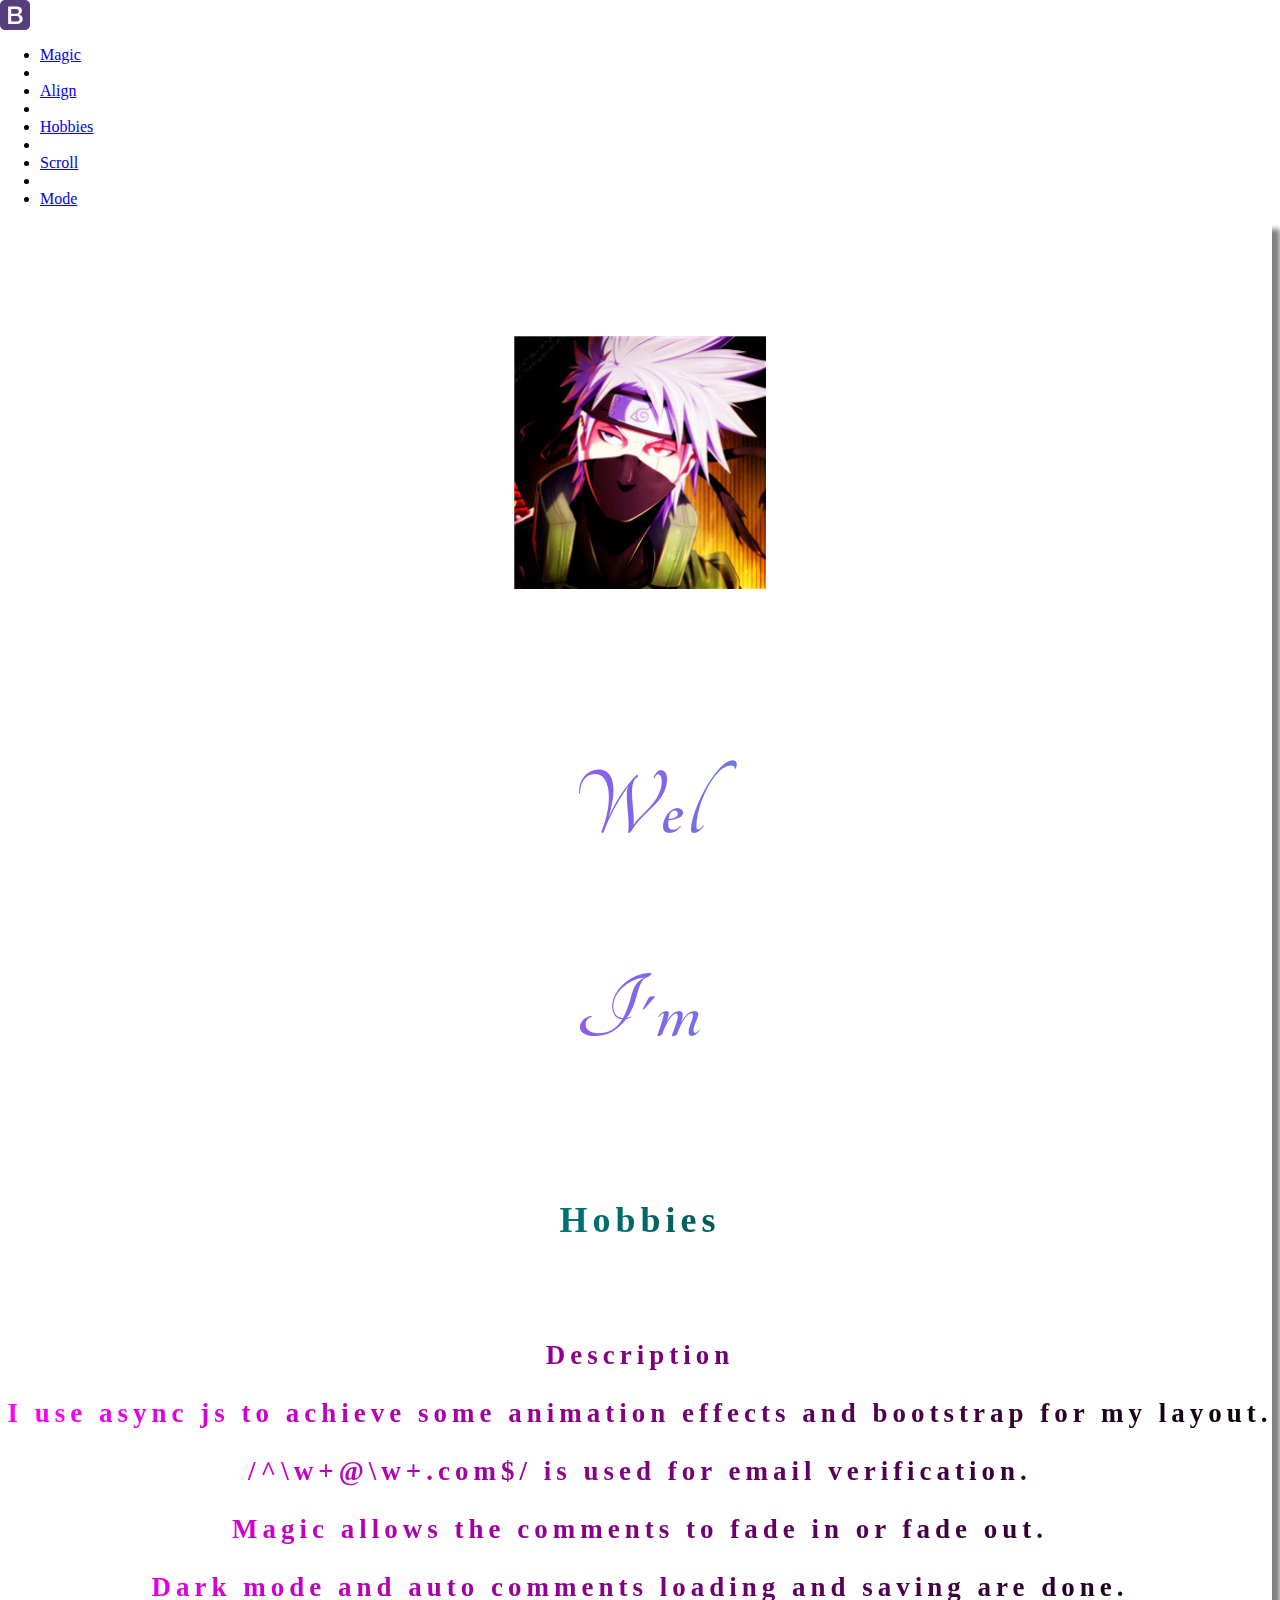
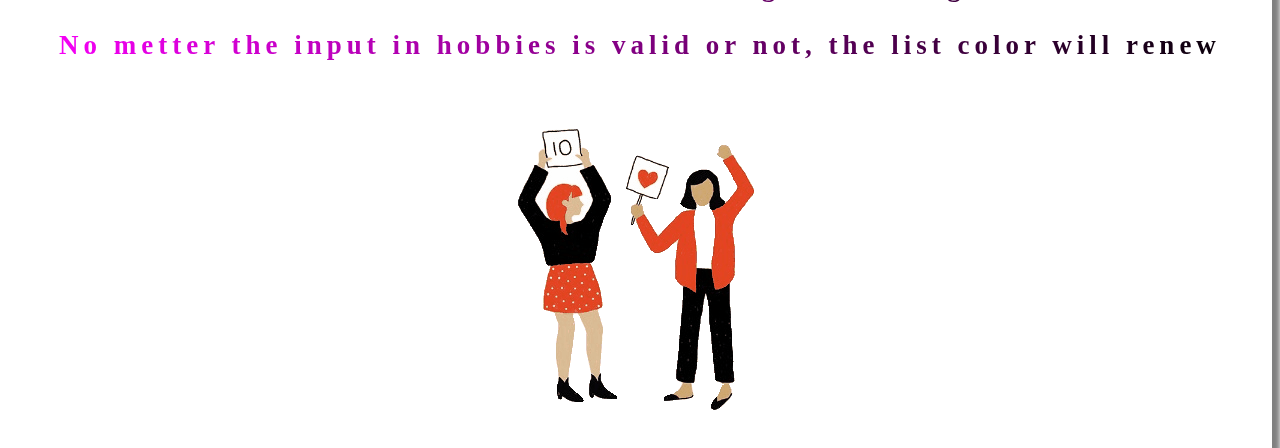
<file: index.html>
<html>
<html lang="en">

<head>
    <meta charset="UTF-8">
    <meta http-equiv="X-UA-Compatible">
    <meta name="viewport" content="width=device-width, initial-scale=1.0">
    <link href="https://cdn.jsdelivr.net/npm/bootstrap@5.1.3/dist/css/bootstrap.min.css" rel="stylesheet"
        integrity="sha384-1BmE4kWBq78iYhFldvKuhfTAU6auU8tT94WrHftjDbrCEXSU1oBoqyl2QvZ6jIW3" crossorigin="anonymous">
    <link rel="stylesheet"
        href="https://fonts.googleapis.com/css?family=Tangerine|Permanent+Marker&effect=fire-animation">
    <link href="./2720assign1.css" rel="stylesheet">
    <title>Self introduction</title>
    <link rel="icon" type="image/x-icon" href="./icon.jpg">
</head>

<body id="body">
    <div class="sticky-top">
        <nav class="navbar navbar-expand-sm navbar-dark bg-dark">
            <a class="navbar-brand" href="#">
                <img src="./bootstrap-solid.svg" width="30" height="30" alt="">
            </a>
            <div class="collapse navbar-collapse evenspacing" id="navbarNav">
                <ul class="navbar-nav ">
                    <li class="nav-item active ">
                        <a class="nav-link" href="#comments" id="magic">Magic</a>
                    </li>
                    <li class="nav-item active ">
                        <a class="nav-link"> &emsp;&emsp;&emsp;&emsp;&emsp;&emsp;</a>
                    </li>
                    <li class="nav-item active">
                        <a class="nav-link" href="#hobbies" onclick="aligncontrol()">Align</a>
                    </li>
                    <li class="nav-item active ">
                        <a class="nav-link"> &emsp;&emsp;&emsp;&emsp;&emsp;&emsp;</a>
                    </li>
                    <li class="nav-item active Hobbies">
                        <a class="nav-link" href="#hobbies" onclick="addelement()">Hobbies </a>
                    </li>
                    <li class="nav-item active ">
                        <a class="nav-link"> &emsp;&emsp;&emsp;&emsp;&emsp;&emsp;</a>
                    </li>
                    <li class="nav-item active">
                        <a class="nav-link" href="#" onclick="scrollcontrol()">Scroll </a>
                    </li>
                    <li class="nav-item active ">
                        <a class="nav-link"> &emsp;&emsp;&emsp;&emsp;&emsp;&emsp;</a>
                    </li>
                    <li class="nav-item active">
                        <a class="nav-link" href="#" onclick="switchmode()">Mode </a>
                    </li>
                </ul>
            </div>
        </nav>
        <div class="progress" style="display: none;">
            <div class="progress-bar progress-bar-striped progress-bar-animated" role="progressbar" aria-valuenow="0"
                aria-valuemin="0" aria-valuemax="100"></div>
        </div>
    </div>
    <div class="container-fluid modifycontainer">
        <div class="rounded">
            <header>
                <div class="row">
                    <div class="col-4 needfadein">
                        <table class="table">
                            <thead>
                                <th>
                                    Course Code
                                </th>
                                <th>
                                    Title
                                </th>
                            </thead>
                            <tbody>
                                <tr>
                                    <td>
                                        CSCI2720
                                    </td>
                                    <td>
                                        ........
                                    </td>
                                </tr>
                                <tr>
                                    <td>
                                        CSCI2720
                                    </td>
                                    <td>
                                        ........
                                    </td>
                                </tr>
                                <tr>
                                    <td>
                                        CSCI2720
                                    </td>
                                    <td>
                                        ........
                                    </td>
                                </tr>
                                <tr>
                                    <td>
                                        CSCI2720
                                    </td>
                                    <td>
                                        ........
                                    </td>
                                </tr>
                            </tbody>
                        </table>

                    </div>
                    <div class="col-4">
                        <img src="./icon.jpg" class="rounded-circle mx-auto d-block homeimg" alt="naruto">
                    </div>
                    <div class="col-4 needfadein">
                        <p class="goodfont">About me</p>
                        <p class="goodfont">The roses in her hand, the flavor in mine.</p>
                    </div>
                </div>
            </header>
            <div class="row" id="hobbies">
                <pre class="hiddentext">Welcome to Brian's webpage</pre>
                <pre class="hiddentext">I'm a Computer Engineering student</pre>
                <p class="fw-bolder text-center showtext goodfont"></p>
                <p class="fw-bolder text-center showtext goodfont"></p>
            </div>
            <div class="row">
                <div class="col-5 goodfont pre-scrollable" style=" overflow: hidden;  
                     background:linear-gradient(to right, DarkTurquoise,black);
                     background-clip: text; 
  -webkit-background-clip: text;
  color: transparent;
                     ">
                    <section>
                        <P><strong>Hobbies</strong></P>
                    </section>
                    <ul class=" list-group mh-25" style="max-height:60%; overflow-y:scroll;">
                    </ul>
                </div>
                <div class="col-7 goodfont" style="overflow: hidden;  
                background:linear-gradient(to right, Magenta,black);
                background-clip: text; 
-webkit-background-clip: text;
color: transparent;">
                    <section>
                        <p><strong>Description</strong></p>
                    </section>
                    <p>I use async js to achieve some animation effects and bootstrap for my layout.</p>
                    <p>/^\w+@\w+.com$/ is used for email verification.</p>
                    <p>Magic allows the comments to fade in or fade out.</p>
                    <p>Dark mode and auto comments loading and saving are done.</p>
                    <p>No metter the input in hobbies is valid or not, the list color will renew</p>
                    <img src="./description-unscreen.gif" class="float-end w-25" alt="add oil">
                </div>
            </div>
            <div class="row text-start" id="importantcontent" style="display: none;">
                <div id="comments" class="goodfont" style="display:block;">
                    <div id="c1001" class="d-flex">
                        <!-- flex layout -->
                        <div class="flex-shrink-0">
                            <!-- disallow div to shrink when page gets smaller -->
                            <svg height="100" width="100">
                                <circle cx="50" cy="50" r="40" fill="green">
                                </circle>
                            </svg>
                        </div>
                        <div class="flex-grow-1">
                            <!-- allow div to grow and take up all space -->
                            <h3>chuckjee@cse.cuhk.edu.hk</h3>
                            <p>This lab is so fun! Let's explore further with Bootstrap and JS fetch.</p>
                        </div>
                    </div>
                </div>
                <hr>
                <h5><strong>Add your comment:</strong></h5>
                <form style="font-weight: bolder;">
                    <div class="mb-3">
                        <label for="new-email" class="form-label">Email address</label>
                        <input type="email" class="form-control" id="new-email" placeholder="name@example.com" required>
                    </div>
                    <div class="mb-3">
                        <label for="new-comment" class="form-label">Comment</label>
                        <textarea class="form-control" id="new-comment" rows="3" required></textarea>
                    </div>
                    <div class="form-check">
                        <input class="form-check-input" type="radio" name="new-color" id="new-color-red" value="red">
                        <label class="form-check-label" for="new-color-red">Red</label>
                    </div>
                    <div class="form-check">
                        <input class="form-check-input" type="radio" name="new-color" id="new-color-blue" value="blue">
                        <label class="form-check-label" for="new-color-blue">Blue</label>
                    </div>
                    <div class="form-check">
                        <input class="form-check-input" type="radio" name="new-color" id="new-color-green"
                            value="green">
                        <label class="form-check-label" for="new-color-green">Green</label>
                    </div>
                    <button type="button" class="btn btn-primary" onclick="processform()">Add comment</button>
                </form>
            </div>
        </div>
    </div>
</body>
<script type="text/javascript" src="./2720assign1.js"></script>

</html>
</file>
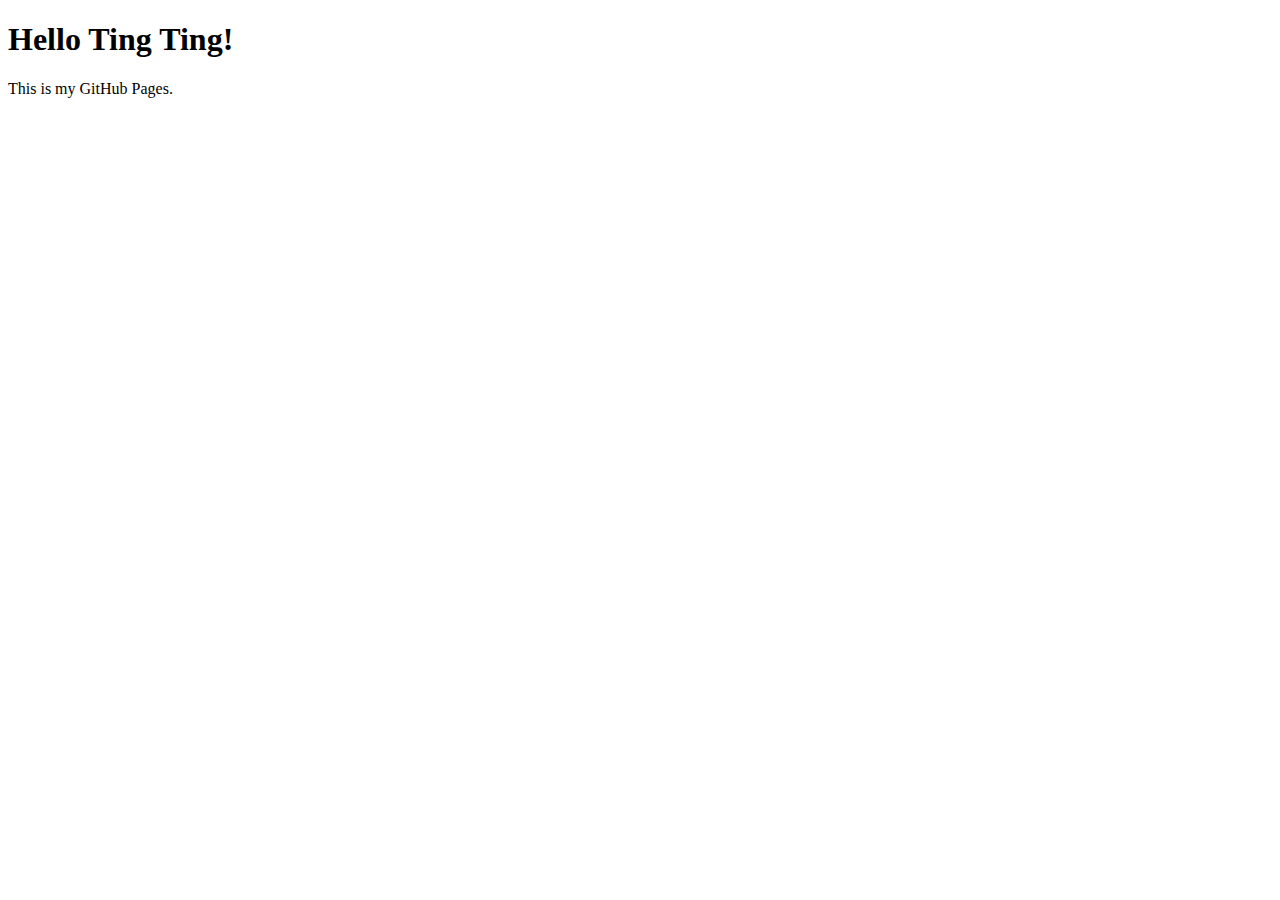
<file: hello.html>
<!DOCTYPE html PUBLIC "-//W3C//DTD HTML 4.01//EN" "http://www.w3.org/TR/html4/strict.dtd">
<html>
  <head>
  </head>
  <body>
    <h1>Hello Ting Ting!</h1>
    <p>This is my GitHub Pages.</p>
  </body>
</html>
</file>
<file: 2720assign1.css>
/* XIAO QIANG,BRIAN 1155143253 */
 body {
   background-image: url('https://mdbcdn.b-cdn.net/img/new/slides/041.webp');
   background-repeat: no-repeat;
   background-size: cover;
   background-attachment: scroll;
   margin: 0;
   padding: 0;
 }

 .modifycontainer {
   text-align: center;
 }

 .rounded {
   display: inline-block;
   min-width: 85%;
   min-height: 100%;
   background: rgba(255, 255, 255, .7);
   backdrop-filter: blur(3px);
   box-shadow: 8px 5px 5px grey;
 }

 .evenspacing {
   justify-content: space-evenly;
   align-items: center;
 }

 .hiddentext {
   display: none;
 }

 .needfadein {

   opacity: 0;
 }

 .goodfont {
   font-family: 'Tangerine', serif;

   background: linear-gradient(to right, Magenta, DarkTurquoise);
   background-clip: text;
   -webkit-background-clip: text;
   color: transparent;
   letter-spacing: 5px;
   font-weight: bolder;

 }

 .showtext {

   /*linear-gradient(#15b56d, transparent),
   linear-gradient(90deg,#fce645, transparent),
   linear-gradient(-90deg,#697ebb, transparent);*/

   /*text-shadow: 6px 6px 4px #aaa;*/
   /* font-size:150px; */
   animation-name: textanimate;
   animation-duration: 0.5s;
   animation-timing-function: linear;
   animation-iteration-count: infinite;
   word-wrap: break-word;

 }

 .homeimg {
   width: 20%;
   animation-name: imageanimate;
   animation-duration: 4s;
   animation-timing-function: linear;
   animation-iteration-count: infinite;
 }

 @keyframes textanimate {

   0%,
   100% {
     text-shadow: -4px -4px 3px #0ff, 4px 4px 3px #f00;
   }

   25% {
     text-shadow: 4px 4px 3px #0ff, -4px -4px 3px #f00;
   }

   50% {
     text-shadow: 4px -4px 3px #0ff, 4px -4px 3px #f00;
   }

   75% {
     text-shadow: -4px 4px 3px #0ff, -4px 4px 3px #f00;
   }
 }


 @keyframes imageanimate {
   25% {
     transform: rotate(90deg);
   }

   50% {
     transform: rotate(180deg);
   }

   75% {
     transform: rotate(270deg);
   }

   100% {
     transform: rotate(360deg);
   }
 }

 /* @media (prefers-color-scheme:dark) {
  body{
    filter: invert(1) hue-rotate(180deg);
  }
  .homeimg{
    filter: invert(1) hue-rotate(180deg);
  }
  } */


 .mode {
   filter: invert(1) hue-rotate(180deg);
 }
</file>
